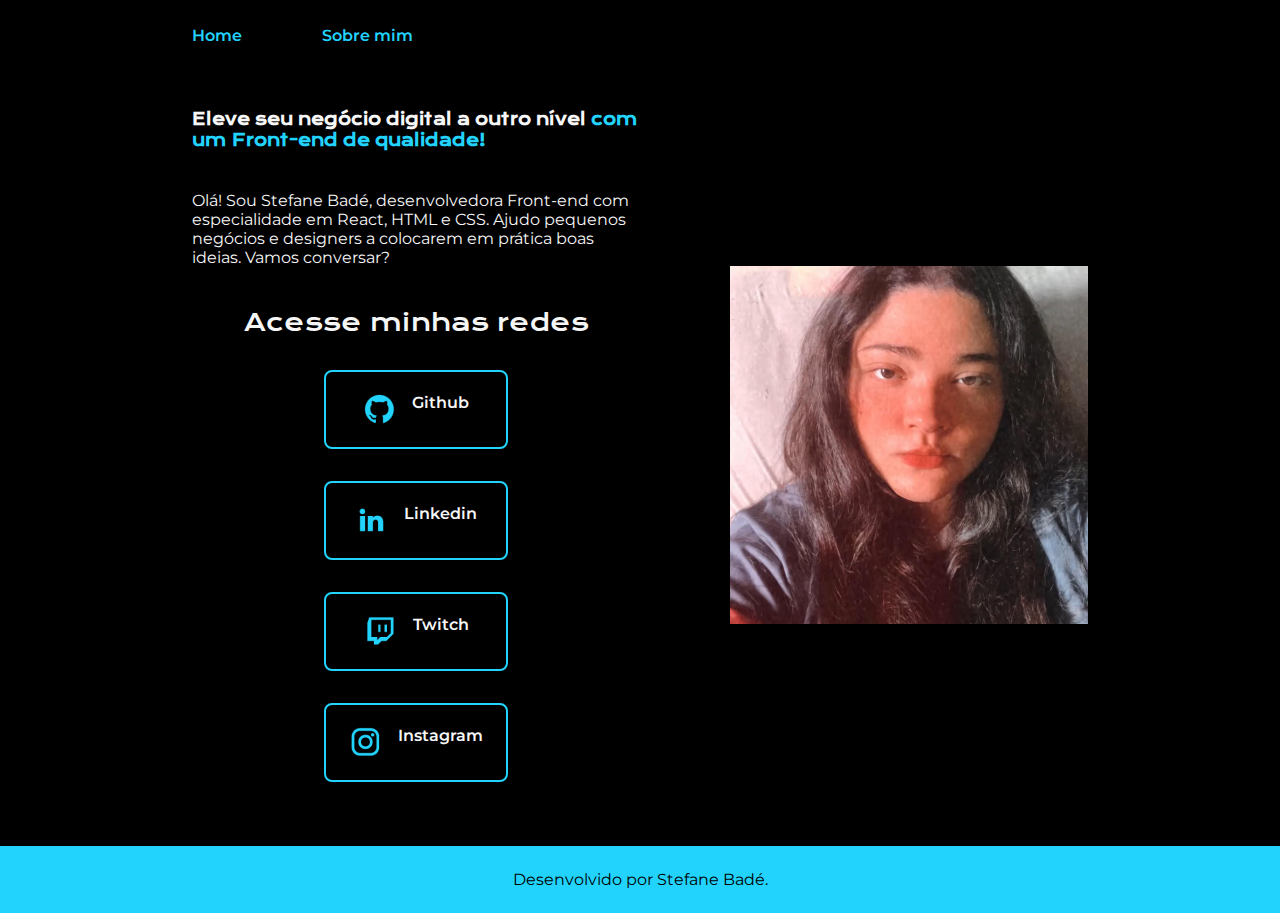
<file: index.html>
<!DOCTYPE html>
<html lang="pt-br">

<head>
    <meta charset="UTF-8">
    <meta http-equiv="X-UA-Compatible" content="IE=edge">
    <meta name="viewport" content="width=device-width, initial-scale=1.0">
    <title>Portifolio</title>
    <link rel="stylesheet" href="./style/style.css">
</head>

<body>
    <header class="cabecalho">
        <nav class="cabecalho__menu">
            <a class="cabecalho__menu__link" href="index.html">Home</a>
            <a class="cabecalho__menu__link" href="about.html" >Sobre mim</a>
        </nav>
    </header>
    <main class="apresentacao">
        <section class="apresentacao__conteudo">
            <h1 class="apresentacao__conteudo__titulo">Eleve seu negócio digital a outro nível<strong 
            class="titulo-destaque"> com um Front-end de qualidade!
            </strong></h1>
            <p class="apresentacao__conteudo__texto">Olá! Sou Stefane Badé, desenvolvedora
            Front-end com especialidade em React, HTML e
            CSS. Ajudo pequenos negócios e designers a
            colocarem em prática boas ideias. Vamos
            conversar?</p>
            <div class="apresentacao__links">
                <h2 class="apresentacao__links__subtitulo">Acesse minhas redes</h2>
                <a class="apresentacao__links__navegacao" href="https://github.com/bdechris">
                    <img src="./assets/github.png">
                  Github
                    
                </a>
                <a class="apresentacao__links__navegacao" href="https://www.linkedin.com/in/stefane-cristini-a51319250/">
                   <img src="./assets/linkedin.png">
                    Linkedin
                    
                <a class="apresentacao__links__navegacao" href="https://twitch.tv/chrisbade_">
                    <img src="./assets/twitch.png">
                    Twitch
                </a>

                <a class="apresentacao__links__navegacao" href="https://instagram.com/chrisbade_">
                    <img src="./assets/instagram.png">
                    Instagram
                    
                </a>
            </div>
        </section>
        <img class="apresentacao__imagem" src="./img/eu2.png" alt="Foto da Stefane Badé programando">
    </main>
    <footer class="rodape">
        <p>Desenvolvido por Stefane Badé.</p>
    </footer>
</body>

</html>
</file>
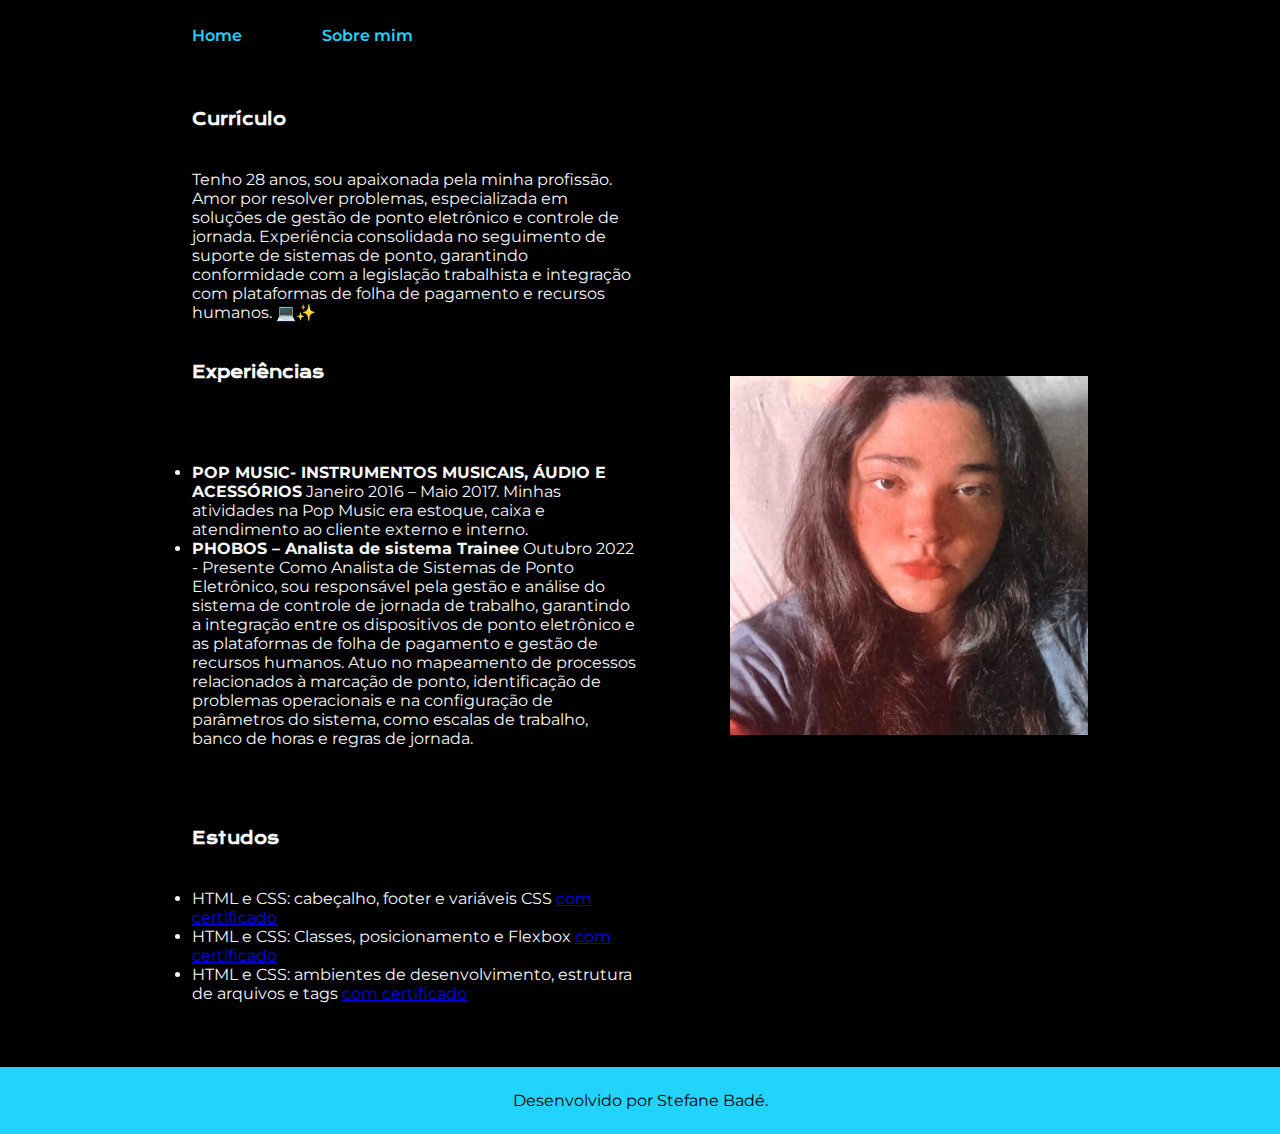
<file: about.html>
<!DOCTYPE html>
<html lang="pt-br">
<head>
    <meta charset="UTF-8">
    <meta http-equiv="X-UA-Compatible" content="IE=edge">
    <meta name="viewport" content="width=device-width, initial-scale=1.0">
    <title>Sobre mim</title>
    <link rel="stylesheet" href="./style/style.css">
</head>
<body>
    <header class="cabecalho">
        <nav class="cabecalho__menu">
            <a class="cabecalho__menu__link" href="index.html">Home</a>
            <a class="cabecalho__menu__link" href="about.html" >Sobre mim</a>
        </nav>
    </header>
    <main class="apresentacao">
        <section class="apresentacao__conteudo">
            <h1 class="apresentacao__conteudo__titulo">Currículo</h1>
            <p class="apresentacao__conteudo__texto">
                Tenho 28 anos, sou apaixonada pela minha profissão. Amor por resolver problemas, especializada
                em soluções de gestão de ponto eletrônico e controle de jornada. 
                Experiência consolidada no seguimento de suporte de sistemas de ponto, garantindo conformidade 
                com a legislação trabalhista e integração com plataformas de folha de pagamento e recursos humanos. 💻✨
            </p>
            <h2 class="apresentacao__conteudo__titulo">Experiências</h2>
            <p class="apresentacao__conteudo__texto">
            <ul class="apresentacao__conteudo__texto">
                <li><strong> POP MUSIC- INSTRUMENTOS MUSICAIS, ÁUDIO E ACESSÓRIOS</strong>
                     Janeiro 2016 – Maio 2017.
                     Minhas atividades na Pop Music era estoque, caixa e atendimento ao cliente externo e 
                    interno.

                     </li>
                <li> <strong>PHOBOS – Analista de sistema Trainee</strong>
                    Outubro 2022 - Presente
                    Como Analista de Sistemas de Ponto Eletrônico, sou responsável pela gestão e 
                    análise do sistema de controle de jornada de trabalho, garantindo a integração 
                    entre os dispositivos de ponto eletrônico e as plataformas de folha de pagamento
                    e gestão de recursos humanos. Atuo no mapeamento de processos relacionados à 
                    marcação de ponto, identificação de problemas operacionais e na configuração 
                    de parâmetros do sistema, como escalas de trabalho, banco de horas e regras de jornada.
                    </li>
            </ul>
            </p>
            <h2 class="apresentacao__conteudo__titulo">Estudos</h2>
            <div class="apresentacao__conteudo__texto">
            <ul class="apresentacao__conteudo__texto">
                <li>HTML e CSS: cabeçalho, footer e variáveis CSS <a href="https://cursos.alura.com.br/certificate/7a4702eb-b234-4f6f-a932-462170f1088f?lang=pt_BR">com certificado</a> </li>
                <li>HTML e CSS: Classes, posicionamento e Flexbox <a href="https://cursos.alura.com.br/certificate/cf9e0eec-8373-4687-a6bd-98047b91af91?lang=pt_BR">com certificado</a></li>
                <li>HTML e CSS: ambientes de desenvolvimento, estrutura de arquivos e tags <a href="https://cursos.alura.com.br/certificate/c1b26cbd-a4e1-4451-a8d7-650480446252?lang=pt_BR">com certificado</a></li>
            </ul>
            </div>    
        </section>
        <img class="apresentacao__imagem" src="./img/eu2.png" alt="Foto da Joana Santos programando">
    </main> 

    <footer class="rodape">
        <p>Desenvolvido por Stefane Badé.</p>
    </footer>
</body>
</html>
</file>
<file: style/style.css>
@import url('https://fonts.googleapis.com/css2?family=Krona+One&family=Montserrat:wght@400;600&display=swap');

:root {
    --cor-primaria: #000000;
    --cor-secundaria: #F6F6F6;
    --cor-terciaria: #22D4FD;
    --cor-hover: #272727;

    --fonte-primaria: 'Krona One', sans-serif;
    --fonte-secundaria: 'Montserrat', sans-serif;
}
*{
    margin: 0;
    padding: 0;
}

body{
    box-sizing: border-box;
    background-color: var(--cor-primaria);
    color: var(--cor-secundaria);
}
.cabecalho{
    padding: 2% 0% 0% 15%;
}
.cabecalho__menu{
    display: flex;
    gap: 80px;
}
.cabecalho__menu__link{
    font-family: var(--fonte-secundaria);
    font-size: 1rem;
    font-weight: 600;
    color: var(--cor-terciaria);
    text-decoration: none;
}
.apresentacao{
    padding: 5% 15%;
    display: flex;
    align-items: center;
    justify-content: space-between;
}
.apresentacao__conteudo{
    width: 50%;
    display: flex;
    flex-direction: column;
    gap: 40px;
}

.apresentacao__conteudo__titulo{
    font-size: 1rem;
    font-family: var(--fonte-primaria);
}
.titulo-destaque{
    color: var(--cor-terciaria);
}
.apresentacao__conteudo__texto{
    font-size: 1rem;
    font-family: var(--fonte-secundaria);
}

.apresentacao__links{
    display: flex;
    flex-direction: column;
    justify-content: space-between;
    align-items: center;
    gap: 32px;
}
.apresentacao__links__subtitulo{
    font-family: var(--fonte-primaria);
    font-weight: 400;
    font-size: 1.5rem;
}
.apresentacao__links__navegacao{
    display: flex;
    justify-content: center;
    gap: 16px;
    border: 2px solid var(--cor-terciaria);
    width: 40%;
    text-align: center;
    border-radius: 8px;
    font-size: 1rem;
    font-weight: 600;
    padding: 21.5px 0;
    text-decoration: none;
    color: var(--cor-secundaria);
    font-family: var(--fonte-secundaria);
}
.apresentacao__links__link:hover{
    background-color: var(--cor-hover);
}
.apresentacao__imagem{
    width: 40%;
}
.rodape{
    color: var(--cor-primaria);
    background-color: var(--cor-terciaria);
    padding: 24px;
    text-align: center;
    font-family: var(--fonte-secundaria);
    font-size: 1rem;
    font-weight: 400;
}


@media (max-width: 1200px) {
    .cabecalho{
         padding: 10%;  
    }
    .cabecalho__menu{
        justify-content: center;
    }
    .apresentacao{
        flex-direction: column-reverse;
        padding: 5%;
    }
    .apresentacao__conteudo{
        width: auto;
    }
}
</file>
